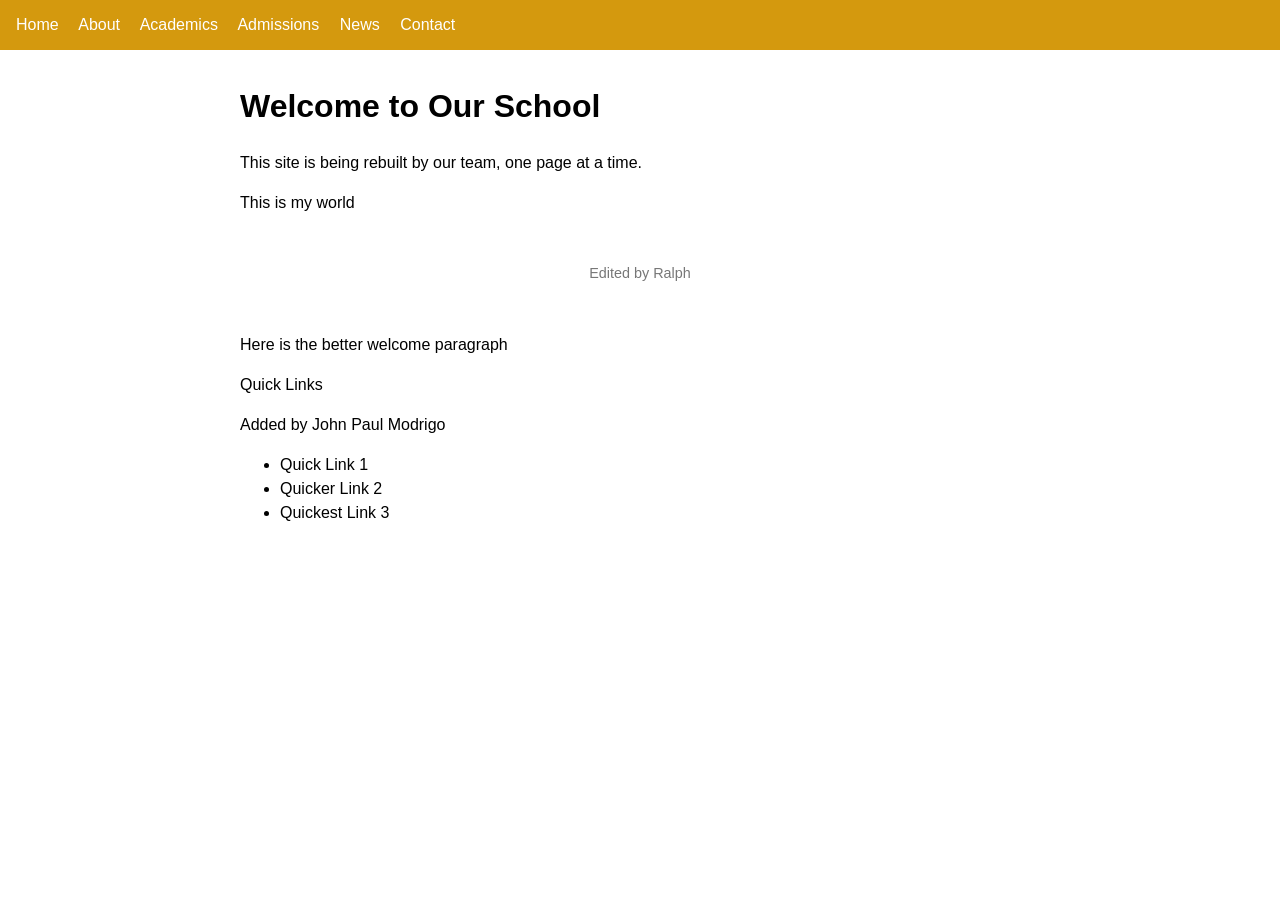
<file: index.html>
<!doctype html>
<html lang="en">
<head>
  <meta charset="utf-8">
  <meta name="viewport" content="width=device-width, initial-scale=1">
  <title>Home · Our School</title>
  <link rel="stylesheet" href="css/style.css">
</head>
<body>
  <nav>
    <a href="index.html">Home</a>
    <a href="about.html">About</a>
    <a href="academics.html">Academics</a>
    <a href="admissions.html">Admissions</a>
    <a href="news.html">News</a>
    <a href="contact.html">Contact</a>
  </nav>
  <main>
    <h1>Welcome to Our School</h1>
    <p>This site is being rebuilt by our team, one page at a time.</p>

    <p>This is my world</p>
    <footer>Edited by Ralph</footer>

    <p>Here is the better welcome paragraph</p>
    <p>Quick Links</p>
    <p>Added by John Paul Modrigo</p>
    <ul>
      <li>Quick Link 1</li>
      <li>Quicker Link 2</li>
      <li>Quickest Link 3</li>
    </ul>
  </main>
</body>
</html>
</file>
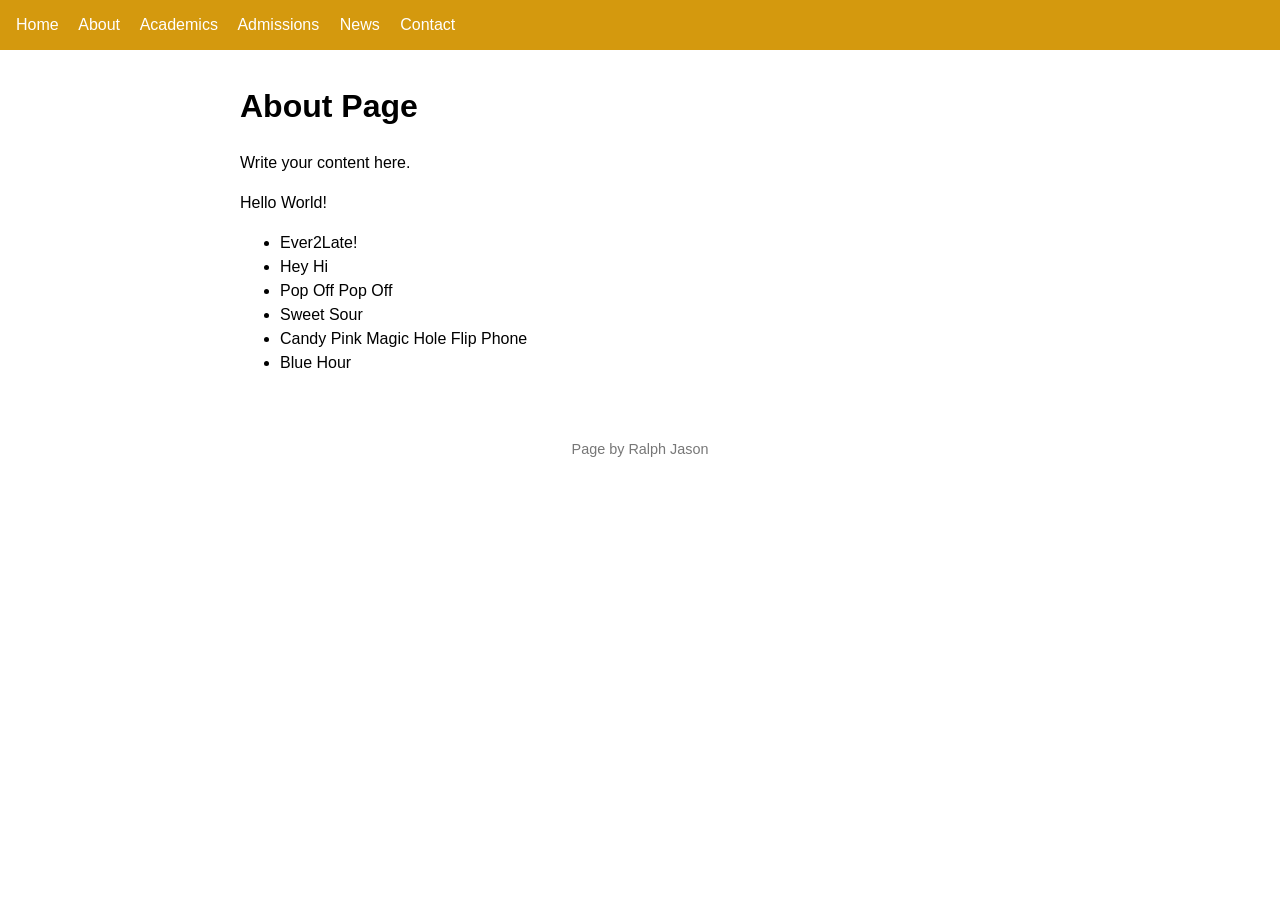
<file: about.html>
<!doctype html>
<html lang="en">
<head>
  <meta charset="utf-8">
  <meta name="viewport" content="width=device-width, initial-scale=1">
  <title>About Page · Our School</title>
  <link rel="stylesheet" href="css/style.css">
</head>
<body>
  <nav>
    <a href="index.html">Home</a>
    <a href="about.html">About</a>
    <a href="academics.html">Academics</a>
    <a href="admissions.html">Admissions</a>
    <a href="news.html">News</a>
    <a href="contact.html">Contact</a>
  </nav>
  <main>
    <h1>About Page</h1>
    <p>Write your content here.</p>
    <p>Hello World!</p>
    <ul>
      <li>Ever2Late!</li>
      <li>Hey Hi</li>
      <li>Pop Off Pop Off</li>
      <li>Sweet Sour</li>
      <li>Candy Pink Magic Hole Flip Phone</li>
      <li>Blue Hour</li>
    </ul>
  </main>
  <footer>Page by Ralph Jason</footer>
</body>
</html>
</file>
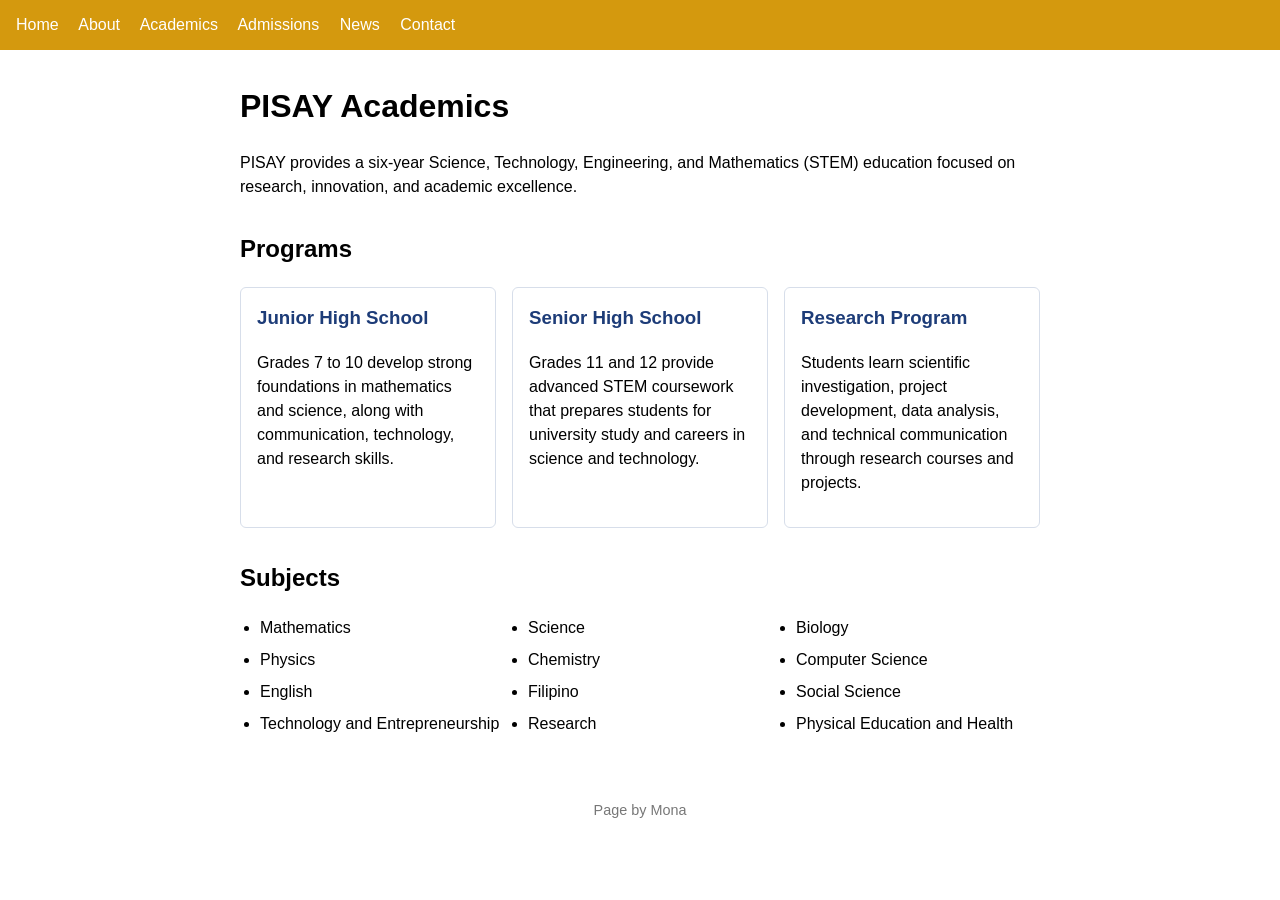
<file: academics.html>
<!doctype html>
<html lang="en">
<head>
  <meta charset="utf-8">
  <meta name="viewport" content="width=device-width, initial-scale=1">
  <title>Academics · Our School</title>
  <link rel="stylesheet" href="css/style.css">
</head>
<body>
  <nav>
    <a href="index.html">Home</a>
    <a href="about.html">About</a>
    <a href="academics.html">Academics</a>
    <a href="admissions.html">Admissions</a>
    <a href="news.html">News</a>
    <a href="contact.html">Contact</a>
  </nav>
  <main>
    <h1>PISAY Academics</h1>
    <p>PISAY provides a six-year Science, Technology, Engineering, and Mathematics (STEM) education focused on research, innovation, and academic excellence.</p>

    <section aria-labelledby="programs-heading">
      <h2 id="programs-heading">Programs</h2>
      <div class="academic-grid">
        <article>
          <h3>Junior High School</h3>
          <p>Grades 7 to 10 develop strong foundations in mathematics and science, along with communication, technology, and research skills.</p>
        </article>
        <article>
          <h3>Senior High School</h3>
          <p>Grades 11 and 12 provide advanced STEM coursework that prepares students for university study and careers in science and technology.</p>
        </article>
        <article>
          <h3>Research Program</h3>
          <p>Students learn scientific investigation, project development, data analysis, and technical communication through research courses and projects.</p>
        </article>
      </div>
    </section>

    <section aria-labelledby="subjects-heading">
      <h2 id="subjects-heading">Subjects</h2>
      <ul class="subject-list">
        <li>Mathematics</li>
        <li>Science</li>
        <li>Biology</li>
        <li>Physics</li>
        <li>Chemistry</li>
        <li>Computer Science</li>
        <li>English</li>
        <li>Filipino</li>
        <li>Social Science</li>
        <li>Technology and Entrepreneurship</li>
        <li>Research</li>
        <li>Physical Education and Health</li>
      </ul>
    </section>
  </main>
  <footer>Page by Mona</footer>
</body>
</html>
</file>
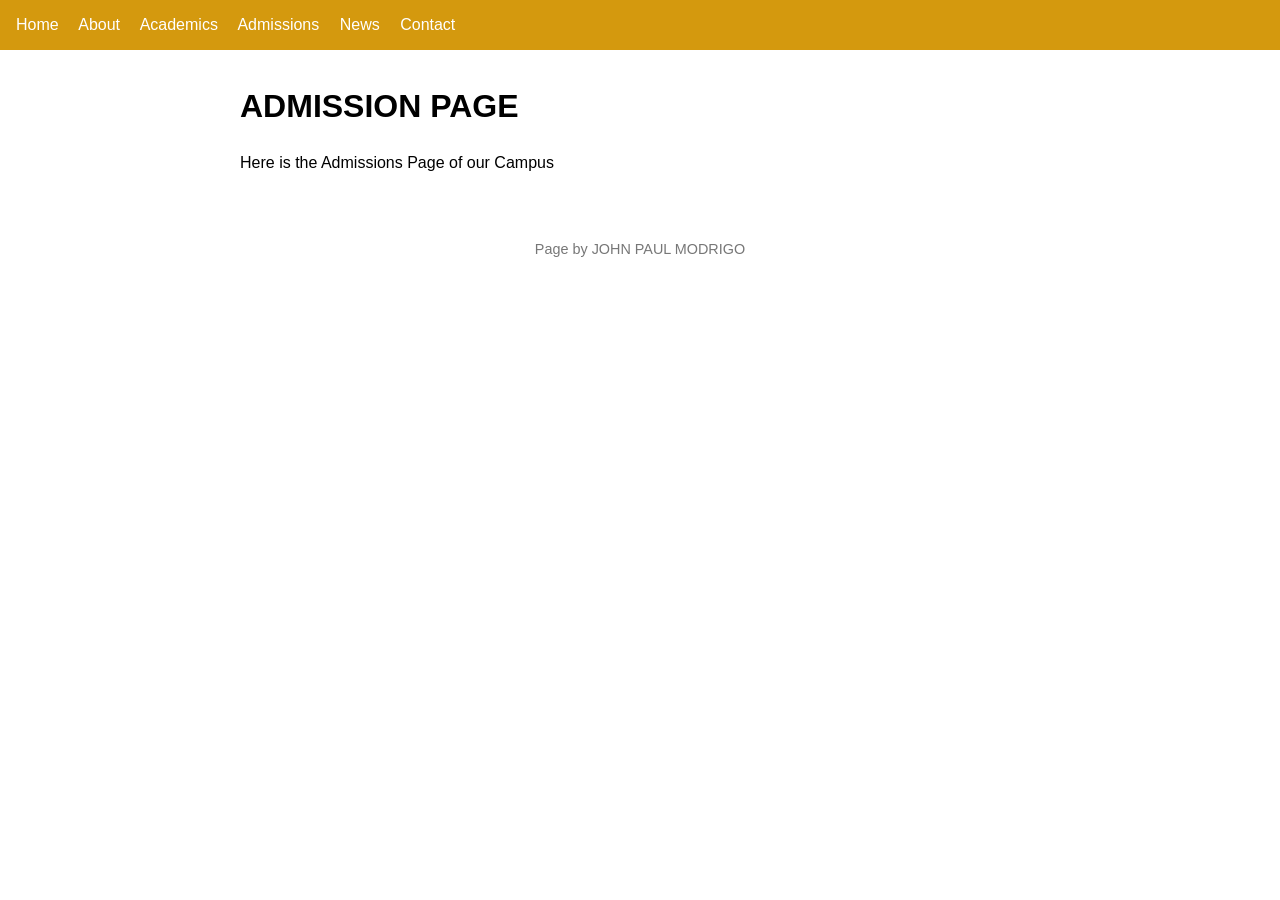
<file: admission.html>
<!doctype html>
<html lang="en">
<head>
  <meta charset="utf-8">
  <meta name="viewport" content="width=device-width, initial-scale=1">
  <title>Admissions Page · Our School</title>
  <link rel="stylesheet" href="css/style.css">
</head>
<body>
  <nav>
    <a href="index.html">Home</a>
    <a href="about.html">About</a>
    <a href="academics.html">Academics</a>
    <a href="admissions.html">Admissions</a>
    <a href="news.html">News</a>
    <a href="contact.html">Contact</a>
  </nav>
  <main>
    <h1>ADMISSION PAGE</h1>
    <p>Here is the Admissions Page of our Campus</p>
  </main>
  <footer>Page by JOHN PAUL MODRIGO</footer>
</body>
</html>
</file>
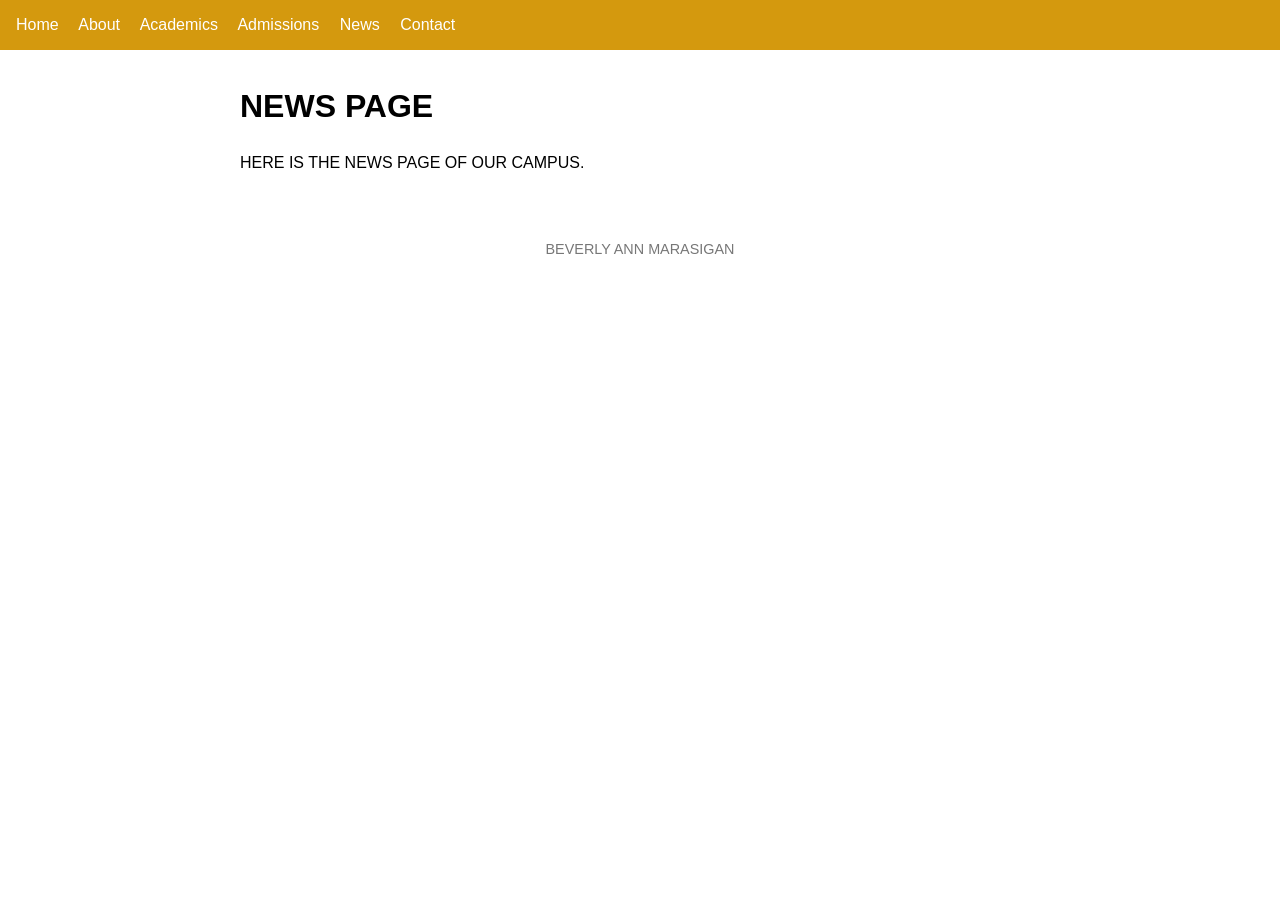
<file: news.html>
<!doctype html>
<html lang="en">
<head>
  <meta charset="utf-8">
  <meta name="viewport" content="width=device-width, initial-scale=1">
  <title>NEWS PAGE · Our School</title>
  <link rel="stylesheet" href="css/style.css">
</head>
<body>
  <nav>
    <a href="index.html">Home</a>
    <a href="about.html">About</a>
    <a href="academics.html">Academics</a>
    <a href="admissions.html">Admissions</a>
    <a href="news.html">News</a>
    <a href="contact.html">Contact</a>
  </nav>
  <main>
    <h1>NEWS PAGE</h1>
    <p>HERE IS THE NEWS PAGE OF OUR CAMPUS.</p>
  </main>
  <footer>BEVERLY ANN MARASIGAN</footer>
</body>
</html>
</file>
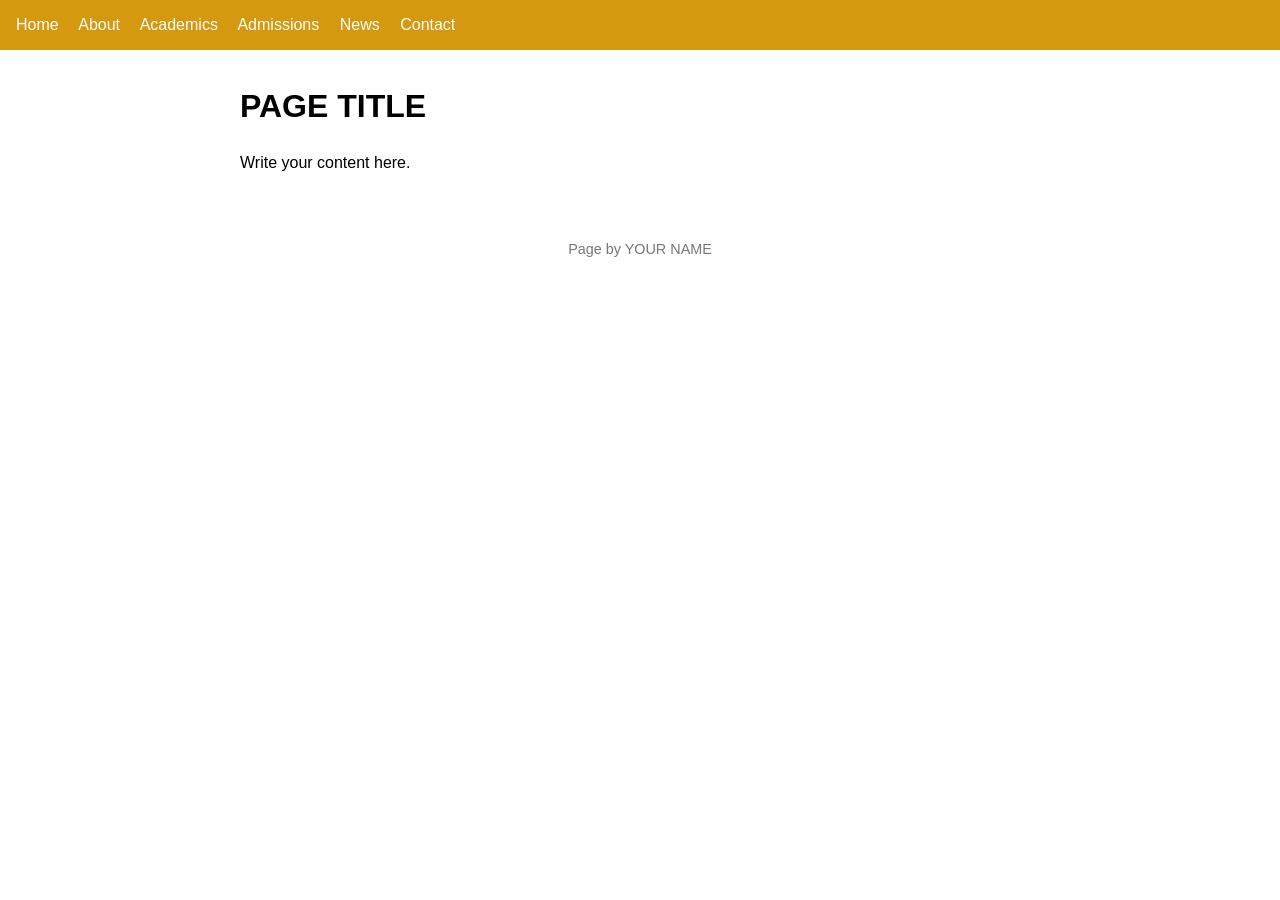
<file: page-template.html>
<!doctype html>
<html lang="en">
<head>
  <meta charset="utf-8">
  <meta name="viewport" content="width=device-width, initial-scale=1">
  <title>PAGE TITLE · Our School</title>
  <link rel="stylesheet" href="css/style.css">
</head>
<body>
  <nav>
    <a href="index.html">Home</a>
    <a href="about.html">About</a>
    <a href="academics.html">Academics</a>
    <a href="admissions.html">Admissions</a>
    <a href="news.html">News</a>
    <a href="contact.html">Contact</a>
  </nav>
  <main>
    <h1>PAGE TITLE</h1>
    <p>Write your content here.</p>
  </main>
  <footer>Page by YOUR NAME</footer>
</body>
</html>
</file>
<file: css/style.css>
body   { font-family: sans-serif; margin: 0; line-height: 1.5; }
nav    { background: #d4990e; padding: .8rem 1rem; }
nav a  { color: #fff; margin-right: 1rem; text-decoration: none; }
main   { max-width: 800px; margin: 2rem auto; padding: 0 1rem; }
footer { text-align: center; color: #777; padding: 2rem 0; font-size: .9rem; }
section { margin-top: 2rem; }
.academic-grid {
  display: grid;
  grid-template-columns: repeat(auto-fit, minmax(200px, 1fr));
  gap: 1rem;
}
.academic-grid article {
  border: 1px solid #d7deea;
  border-radius: 6px;
  padding: 1rem;
}
.academic-grid h3 { margin-top: 0; color: #1d3c78; }
.subject-list {
  display: grid;
  grid-template-columns: repeat(auto-fit, minmax(240px, 1fr));
  gap: .5rem 1.5rem;
  padding-left: 1.25rem;
}
</file>
